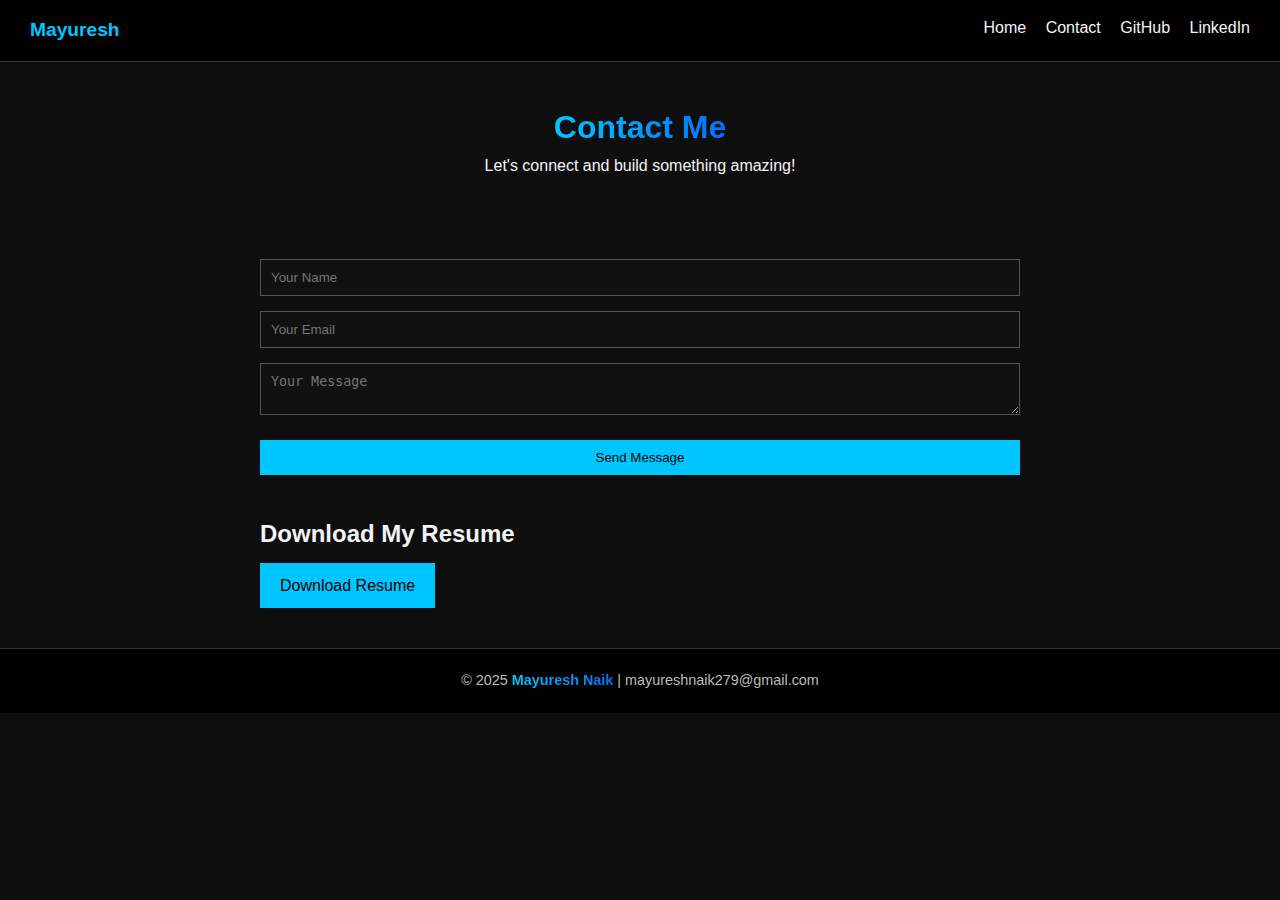
<file: contact.html>
<!DOCTYPE html>
<html lang="en">
<head>
  <meta charset="UTF-8" />
  <meta name="viewport" content="width=device-width, initial-scale=1.0"/>
  <title>Contact Me | Mayuresh Naik</title>
  <link rel="stylesheet" href="style.css"/>
</head>
<body>
  <nav class="navbar">
    <div class="nav-left">Mayuresh</div>
    <div class="nav-right">
      <a href="index.html">Home</a>
      <a href="contact.html">Contact</a>
      <a href="https://github.com/mayuresh378" target="_blank">GitHub</a>
      <a href="https://www.linkedin.com/in/mayuresh-naik-092445287/" target="_blank">LinkedIn</a>
    </div>
  </nav>

  <header class="fade-in">
    <h1><span class="highlight">Contact Me</span></h1>
    <p>Let's connect and build something amazing!</p>
  </header>

  <section class="contact-form animate">
    <form>
      <input type="text" placeholder="Your Name" required>
      <input type="email" placeholder="Your Email" required>
      <textarea placeholder="Your Message" required></textarea>
      <button type="submit">Send Message</button>
    </form>
  </section>

  <section class="resume animate">
    <h2>Download My Resume</h2>
    <a href="Mayuresh_Naik_Resume.pdf" download class="resume-btn">Download Resume</a>
  </section>

  <footer class="fade-in">
    <p>© 2025 <span class="highlight">Mayuresh Naik</span> | mayureshnaik279@gmail.com</p>
  </footer>

  <script src="script.js"></script>
</body>
</html>
</file>
<file: style.css>
/* Reset & Base Styles */
* {
  box-sizing: border-box;
  margin: 0;
  padding: 0;
}

body {
  font-family: 'Plus Jakarta Sans', 'Segoe UI', sans-serif;
  background-color: #0e0e0e;
  color: #f4f4f4;
  line-height: 1.6;
  transition: background-color 0.4s ease, color 0.4s ease;
}

/* Dark/Light Theme Support */
body.light-theme {
  background-color: #f4f4f4;
  color: #0e0e0e;
}

body.light-theme .navbar {
  background: #ffffff;
  border-bottom: 1px solid #ddd;
}

body.light-theme .project-card {
  background: rgba(0, 0, 0, 0.05);
  border: 1px solid rgba(0, 0, 0, 0.1);
}

body.light-theme .resume-btn,
body.light-theme button {
  background: #2f6feb;
  color: white;
}

body.light-theme footer {
  background: #ffffff;
  color: #444;
}

/* Navbar */
.navbar {
  display: flex;
  justify-content: space-between;
  padding: 15px 30px;
  background-color: #000;
  border-bottom: 1px solid #333;
  position: sticky;
  top: 0;
  z-index: 10;
}

.nav-left {
  color: #00c6ff;
  font-weight: bold;
  font-size: 1.2rem;
}

.nav-right a {
  color: #f4f4f4;
  margin-left: 15px;
  text-decoration: none;
}

.nav-right a:hover {
  color: #00c6ff;
}

/* Header */
header {
  text-align: center;
  padding: 40px 20px;
}

/* Gradient Heading */
.highlight,
.gradient-text {
  background: linear-gradient(90deg, #00c6ff, #0072ff);
  -webkit-background-clip: text;
  -webkit-text-fill-color: transparent;
  font-weight: bold;
}

/* Section Animation */
section {
  max-width: 800px;
  margin: 40px auto;
  padding: 0 20px;
  opacity: 0;
  transform: translateY(30px);
  transition: all 0.8s ease;
}

section.visible {
  opacity: 1;
  transform: translateY(0);
}

/* Skill Icons */
.skill-grid {
  display: grid;
  grid-template-columns: repeat(auto-fit, minmax(100px, 1fr));
  gap: 20px;
  text-align: center;
}

.skill-grid img {
  width: 60px;
  height: 60px;
  transition: transform 0.3s ease;
}

.skill-grid img:hover {
  transform: scale(1.2);
}

/* Buttons */
.resume-btn,
button {
  background: #00c6ff;
  color: #000;
  padding: 10px 20px;
  border: none;
  margin-top: 10px;
  text-decoration: none;
  display: inline-block;
  transition: 0.3s ease;
}

.resume-btn:hover,
button:hover {
  background: #0072ff;
  color: #fff;
}

/* Contact Form */
.contact-form form {
  display: flex;
  flex-direction: column;
  gap: 15px;
}

.contact-form input,
.contact-form textarea {
  padding: 10px;
  border: 1px solid #555;
  background: #111;
  color: #f4f4f4;
}

/* Footer */
footer {
  text-align: center;
  padding: 20px;
  font-size: 0.9rem;
  border-top: 1px solid #333;
  background: #000;
  color: #bbb;
}

/* Scroll Animation */
.fade-in {
  animation: fadeIn 2s ease-in forwards;
}

@keyframes fadeIn {
  to {
    opacity: 1;
  }
}

/* 💠 Project Card - Glassmorphism */
.project-card {
  background: rgba(255, 255, 255, 0.05);
  backdrop-filter: blur(12px);
  border: 1px solid rgba(255, 255, 255, 0.1);
  border-radius: 15px;
  padding: 20px;
  transition: transform 0.3s ease, box-shadow 0.3s ease;
  margin-bottom: 20px;
}

.project-card:hover {
  transform: scale(1.03);
  box-shadow: 0 10px 30px rgba(0, 0, 0, 0.2);
}

/* 📦 Project Grid Layout */
.project-grid {
  display: grid;
  grid-template-columns: repeat(auto-fit, minmax(280px, 1fr));
  gap: 2rem;
  padding: 1rem;
}

/* 🏷️ Tech Stack Tags */
.tag {
  display: inline-block;
  padding: 5px 12px;
  margin: 5px 5px 0 0;
  background-color: #00c6ff;
  color: black;
  font-size: 0.75rem;
  border-radius: 999px;
}
</file>
